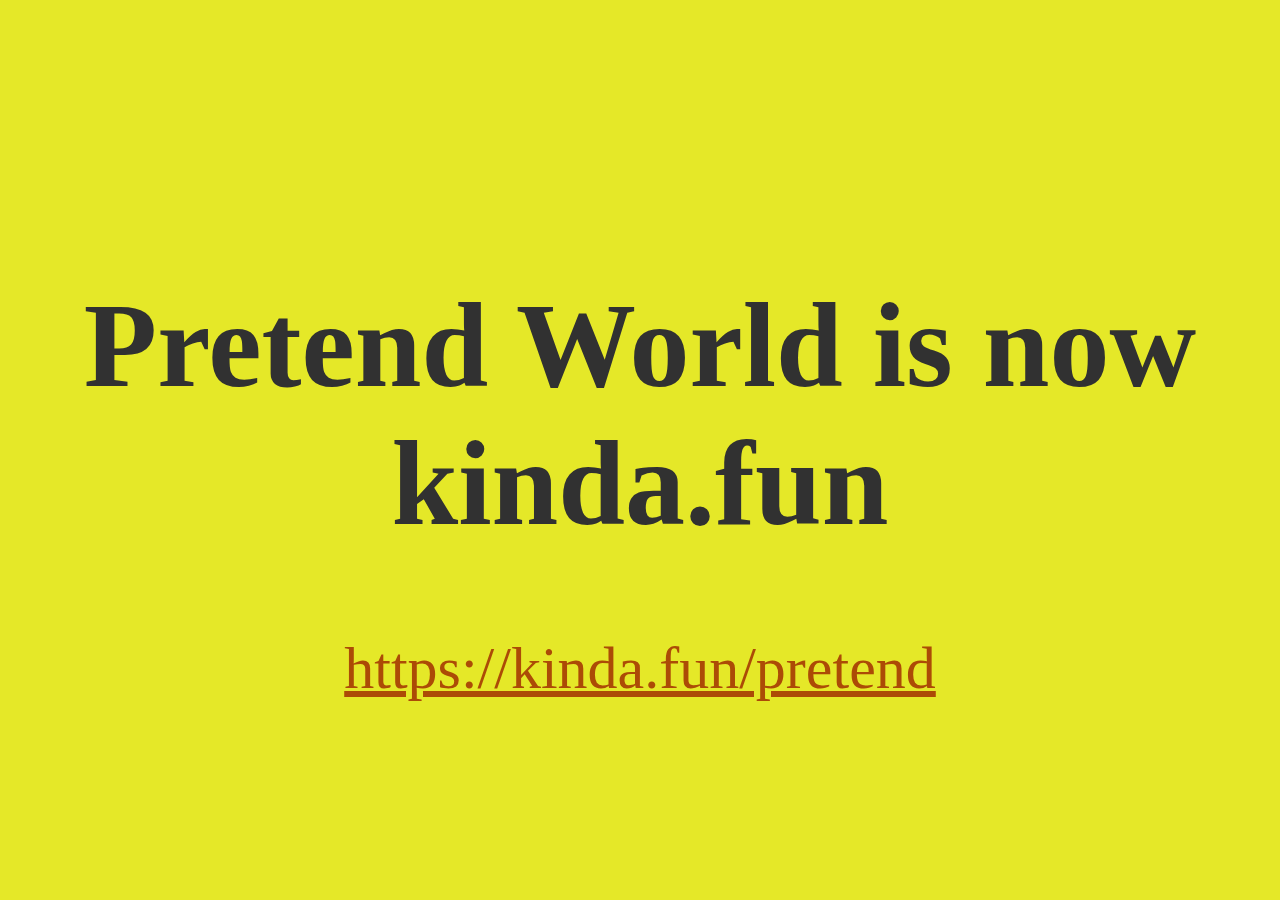
<file: index.html>
<!DOCTYPE html>
<html lang="en">
  <head>
    <title>Pretend World has moved to https://kinda.fun/pretend</title>
    <meta http-equiv="refresh" content="3; url='https://kinda.fun/pretend'">
  </head>
  <body>
    <main>
      <h1>Pretend World is now kinda.fun</h1><a href="https://kinda.fun/pretend">https://kinda.fun/pretend</a>
    </main>
    <style>
      * { box-sizing:border-box; }
      body { background-color:#E5E828; color:#313131; text-align:center; display:flex; align-items:center; height:99.999vh; padding:0; margin:0; }
      main { padding:40px; }
      h1 { font-family:"Lora", serif; font-size:clamp(50px, 12vw, 120px); }
      a  { font-family:"Lora", serif; font-size:clamp(25px, 6vw, 60px); color:#ac4b06; }
    </style>
  </body>
</html>
</file>
